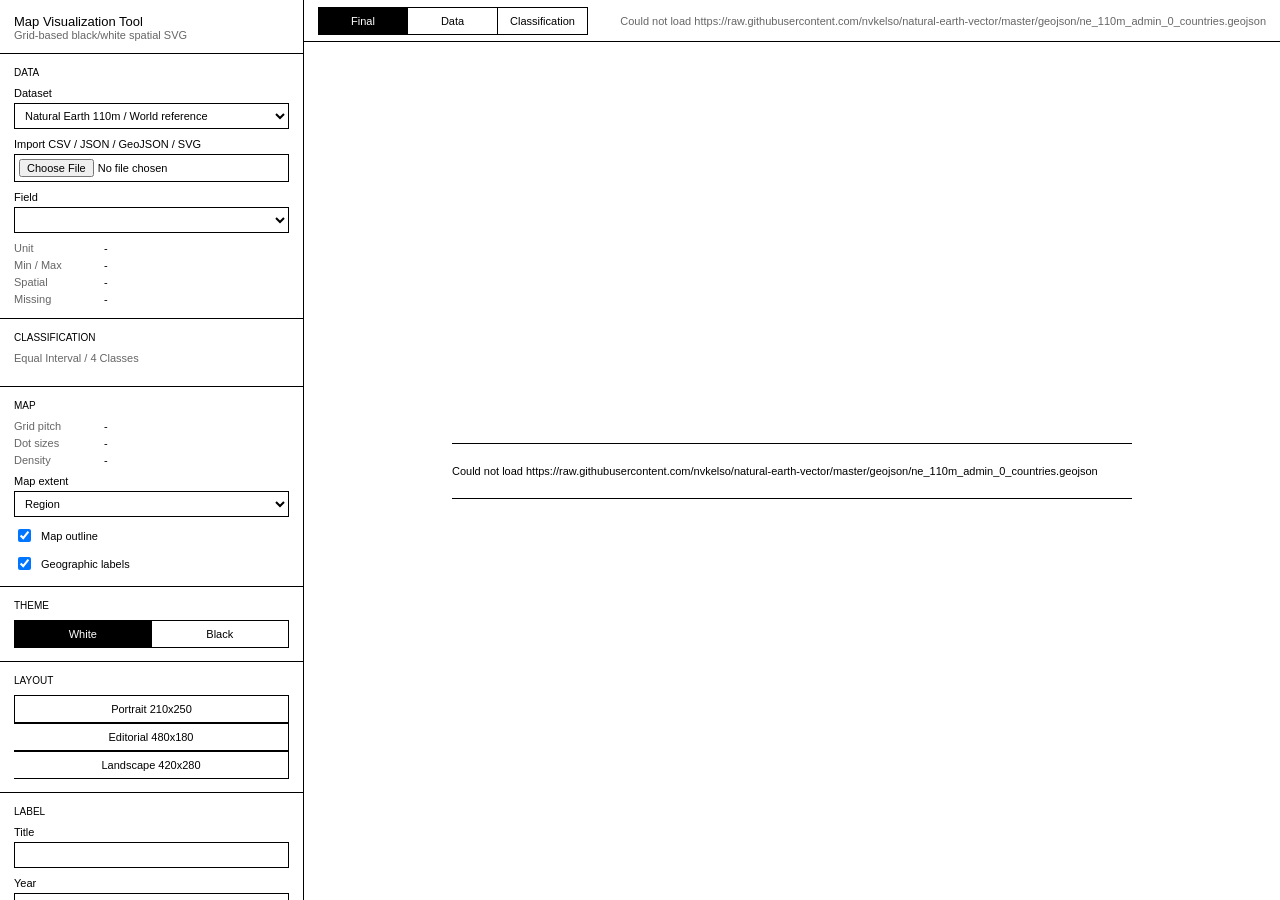
<file: index.html>
<!doctype html>
<html lang="en">
  <head>
    <meta charset="UTF-8" />
    <meta name="viewport" content="width=device-width, initial-scale=1.0" />
    <meta http-equiv="refresh" content="0; url=./map-builder/" />
    <title>Map Visualization Tool</title>
  </head>
  <body>
    <a href="./map-builder/">Open Map Visualization Tool</a>
  </body>
</html>
</file>
<file: map-builder/styles.css>
:root {
  --ui-background: #ffffff;
  --ui-foreground: #000000;
  --ui-muted: #666666;
  --ui-line: #000000;
  --map-background: #ffffff;
  --map-foreground: #000000;
  --map-context: #000000;
  --map-text: #000000;
  --map-line: #000000;
}

[data-theme="black"] {
  --ui-background: #000000;
  --ui-foreground: #ffffff;
  --ui-muted: #a8a8a8;
  --ui-line: #ffffff;
  --map-background: #000000;
  --map-foreground: #ffffff;
  --map-context: #ffffff;
  --map-text: #ffffff;
  --map-line: #ffffff;
}

* { box-sizing: border-box; }

body {
  margin: 0;
  background: var(--ui-background);
  color: var(--ui-foreground);
  font-family: "Apple SD Gothic Neo", "Noto Sans CJK KR", Helvetica, Arial, sans-serif;
  font-size: 11px;
  letter-spacing: 0;
}

button, input, select, textarea {
  color: inherit;
  font: inherit;
  background: transparent;
  border: 1px solid var(--ui-line);
  border-radius: 0;
}

button { cursor: pointer; }

.builder {
  min-height: 100vh;
  display: grid;
  grid-template-columns: 304px minmax(0, 1fr);
  background: var(--ui-background);
}

.panel {
  border-right: 1px solid var(--ui-line);
  height: 100vh;
  overflow: auto;
}

.panel-header {
  padding: 14px 14px 12px;
  border-bottom: 1px solid var(--ui-line);
}

h1, h2, p { margin: 0; }

h1 {
  font-size: 13px;
  font-weight: 400;
}

h2 {
  font-size: 10px;
  font-weight: 400;
  text-transform: uppercase;
}

.panel-header p,
.method,
.status {
  color: var(--ui-muted);
}

.control-block {
  display: grid;
  gap: 9px;
  padding: 13px 14px;
  border-bottom: 1px solid var(--ui-line);
}

label {
  display: grid;
  gap: 4px;
}

select,
input[type="text"],
textarea {
  width: 100%;
  padding: 5px 6px;
  min-height: 26px;
}

textarea { resize: vertical; }

.file-input input { padding: 4px; }

.facts {
  display: grid;
  gap: 5px;
  margin: 0;
}

.facts div {
  display: grid;
  grid-template-columns: 82px minmax(0, 1fr);
  gap: 8px;
}

dt {
  color: var(--ui-muted);
}

dd { margin: 0; overflow-wrap: anywhere; }

.class-list {
  display: grid;
  gap: 5px;
  margin: 0;
  padding-left: 18px;
}

.segmented {
  display: grid;
  grid-auto-flow: column;
  grid-auto-columns: 1fr;
}

.segmented.vertical {
  grid-auto-flow: row;
  grid-auto-rows: 28px;
}

.segmented button {
  min-height: 28px;
  border-left-width: 0;
}

.segmented button:first-child { border-left-width: 1px; }

.segmented .active,
.command:hover {
  background: var(--ui-foreground);
  color: var(--ui-background);
}

.check-row {
  display: flex;
  align-items: center;
  gap: 7px;
}

.check-row input { width: 13px; height: 13px; }

.command {
  min-height: 30px;
  width: 100%;
}

.workspace {
  min-width: 0;
  height: 100vh;
  display: grid;
  grid-template-rows: 42px minmax(0, 1fr);
}

.toolbar {
  display: flex;
  align-items: center;
  justify-content: space-between;
  gap: 16px;
  padding: 0 14px;
  border-bottom: 1px solid var(--ui-line);
}

.toolbar .segmented { width: 270px; }

.preview-shell {
  min-width: 0;
  min-height: 0;
  display: grid;
  place-items: center;
  padding: 22px;
  overflow: auto;
}

.preview {
  display: grid;
  place-items: center;
  width: 100%;
  height: 100%;
}

.preview svg {
  max-width: 100%;
  max-height: 100%;
  background: var(--map-background);
  border: 1px solid var(--map-line);
}

.diagnostic {
  width: min(680px, 90%);
  border-top: 1px solid var(--ui-line);
  border-bottom: 1px solid var(--ui-line);
  padding: 18px 0;
  line-height: 1.7;
}

@media (max-width: 860px) {
  .builder {
    grid-template-columns: 1fr;
    grid-template-rows: auto minmax(420px, 1fr);
  }

  .panel {
    height: auto;
    max-height: 46vh;
    border-right: 0;
    border-bottom: 1px solid var(--ui-line);
  }

  .workspace { height: 54vh; }
}
</file>
